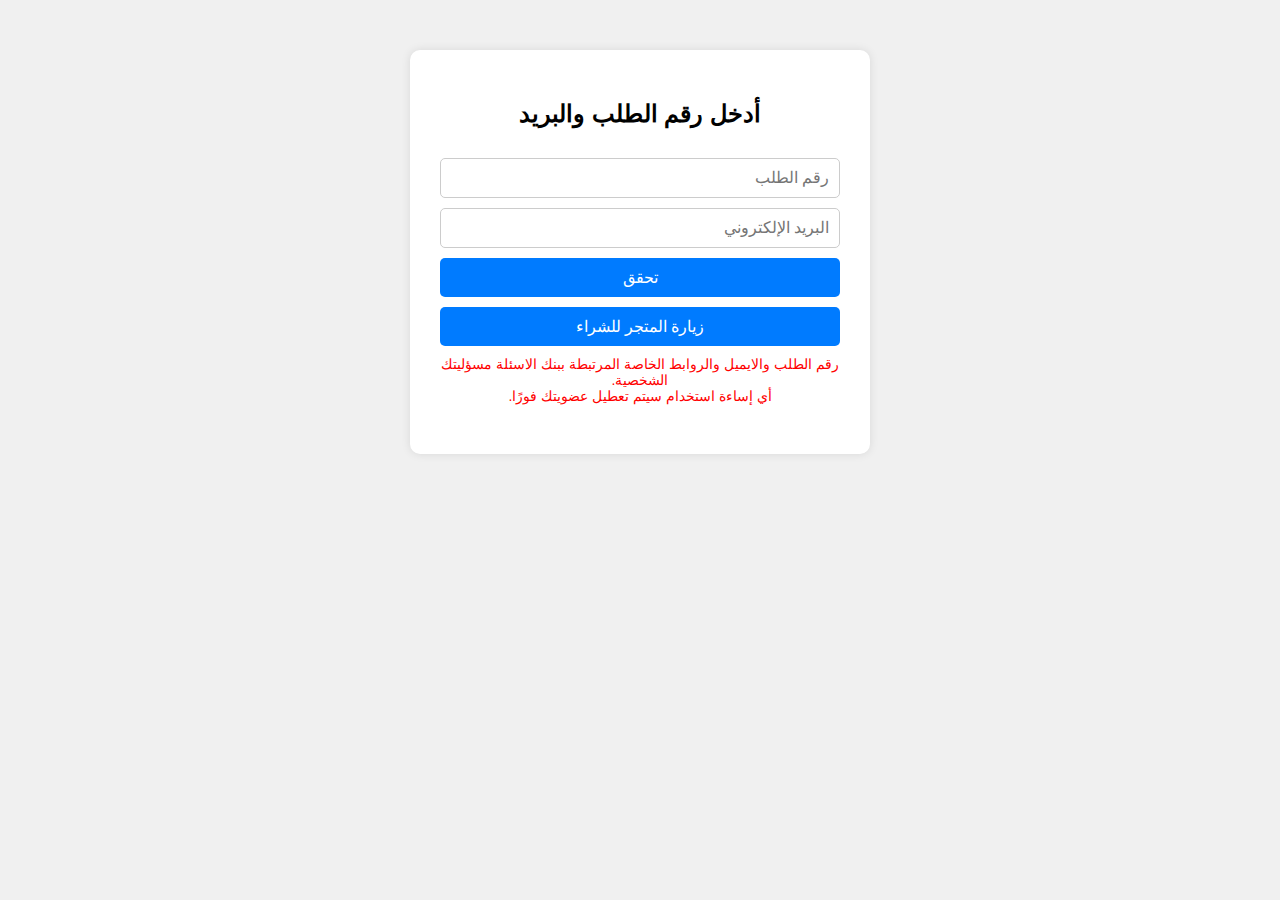
<file: check.html>
<!DOCTYPE html>
<html lang="ar" dir="rtl">
<head>
  <meta charset="UTF-8" />
  <meta name="viewport" content="width=device-width, initial-scale=1.0"/>
  <title>التحقق من الطلب</title>
  <style>
    body {
      font-family: Tahoma, sans-serif;
      background-color: #f0f0f0;
      text-align: center;
      padding: 50px;
      margin: 0;
    }
    .container {
      background-color: white;
      padding: 30px;
      max-width: 400px;
      margin: auto;
      border-radius: 10px;
      box-shadow: 0 0 10px rgba(0,0,0,0.1);
    }
    input, button {
      width: 100%;
      padding: 10px;
      margin-top: 10px;
      border: 1px solid #ccc;
      border-radius: 5px;
      font-size: 16px;
      box-sizing: border-box;
    }
    button {
      background-color: #007bff;
      color: white;
      border: none;
      cursor: pointer;
    }
    button:hover {
      background-color: #0056b3;
    }
    .code-box {
      margin-top: 20px;
      font-size: 18px;
      color: green;
      word-wrap: break-word; /* لاجتناب مشاكل النص الطويل */
    }
    .red-note {
      color: red;
      margin-top: 10px;
      font-size: 14px;
    }
  </style>
</head>

<body>
  <div class="container">
    <h2>أدخل رقم الطلب والبريد</h2>

    <div id="form">
      <input type="text" id="orderId" placeholder="رقم الطلب" />
      <input type="email" id="email" placeholder="البريد الإلكتروني" />
      <button onclick="checkCode()">تحقق</button>

      <!-- زر زيارة المتجر للشراء (سيحاول فتحه عبر كروم أولاً) -->
      <button onclick="goToStore()">
        زيارة المتجر للشراء
      </button>

      <!-- النص المطلوب باللون الأحمر تحت زر زيارة المتجر -->
      <div class="red-note">
        رقم الطلب والايميل والروابط الخاصة المرتبطة ببنك الاسئلة مسؤليتك الشخصية. 
        <br>أي إساءة استخدام سيتم تعطيل عضويتك فورًا.
      </div>
    </div>

    <div id="result" class="code-box"></div>
  </div>

  <script>
    // دالة Netlify لجلب بيانات الطلبات من الشيت
    // (يمكنك تعديل الرابط إن لزم)
    const sheetURL = "/.netlify/functions/sheetdata";

    // حفظ وإعادة تعبئة الحقول من LocalStorage:
    window.addEventListener('DOMContentLoaded', () => {
      const savedOrderId = localStorage.getItem('savedOrderId');
      const savedEmail = localStorage.getItem('savedEmail');
      if (savedOrderId) {
        document.getElementById('orderId').value = savedOrderId;
      }
      if (savedEmail) {
        document.getElementById('email').value = savedEmail;
      }
    });

    async function checkCode(orderIdParam = '', emailParam = '') {
      const orderId = orderIdParam || document.getElementById('orderId').value.trim();
      const email = emailParam || document.getElementById('email').value.trim().toLowerCase();
      const resultBox = document.getElementById('result');

      if (!orderId || !email) {
        resultBox.textContent = 'الرجاء تعبئة البيانات أولاً';
        return;
      }

      // نحفظ آخر مدخلات في LocalStorage
      localStorage.setItem('savedOrderId', orderId);
      localStorage.setItem('savedEmail', email);

      resultBox.textContent = 'جاري التحقق...';

      try {
        // جلب بيانات الطلبات من الدالة
        const response = await fetch(sheetURL);
        if (!response.ok) {
          throw new Error("فشل في الاتصال بالدالة");
        }

        const data = await response.json();
        // ابحث عن سجل يطابق order_id والبريد
        const match = data.find(entry =>
          entry.order_id?.trim() === orderId &&
          entry.email?.trim().toLowerCase() === email
        );

        if (match) {
          // نجاح - نعرض الكود + رابط بنك الأسئلة
          alert("✅ تم العثور على الطلب، سيتم عرض الكود الآن");

          // إخفاء النموذج
          document.getElementById('form').style.display = 'none';

          // عرض النتيجة
          // إخفاء النموذج
          document.getElementById('form').style.display = 'none';

          // توجيه تلقائي إلى الصفحة المحمية
          window.location.href = `/.netlify/functions/protectedPage?code=${encodeURIComponent(match.code)}&email=${encodeURIComponent(match.email)}`;
        } else {
          alert("❌ الطلب غير موجود أو البيانات غير صحيحة");
          resultBox.textContent = '❌ لم يتم العثور على الطلب. تأكد من البيانات.';
        }
      } catch (err) {
        alert("❌ حدث خطأ أثناء الاتصال أو أثناء جلب البيانات");
        resultBox.textContent = 'حدث خطأ أثناء التحقق.';
        console.error(err);
      }
    }

    function goToStore() {
      // رابط المنتج في متجرك
      const storeUrl = "https://myexams.myshopify.com/products/باقة-مادة-واحدة-15ريال";
      // محاولة فتحه عبر مخطط كروم
      const chromeSchemeUrl = "googlechrome://myexams.myshopify.com/products/باقة-مادة-واحدة-15ريال";

      // سيحاول فتحه عبر مخطط كروم
      window.location.href = chromeSchemeUrl;
      // بعد ثانيتين، لو لم يفتح، سيتحوّل إلى الرابط العادي
      setTimeout(() => {
        window.location.href = storeUrl;
      }, 2000);
    }

    // إذا كان هناك قيم بالـ Query Parameters - يتم تعبئتها تلقائيًا
    const params = new URLSearchParams(window.location.search);
    const autoOrderId = params.get('order_id');
    const autoEmail = params.get('email');
    if (autoOrderId && autoEmail) {
      document.getElementById('orderId').value = autoOrderId;
      document.getElementById('email').value = autoEmail;
      checkCode(autoOrderId, autoEmail);
    }
  </script>
</body>
</html>
</file>
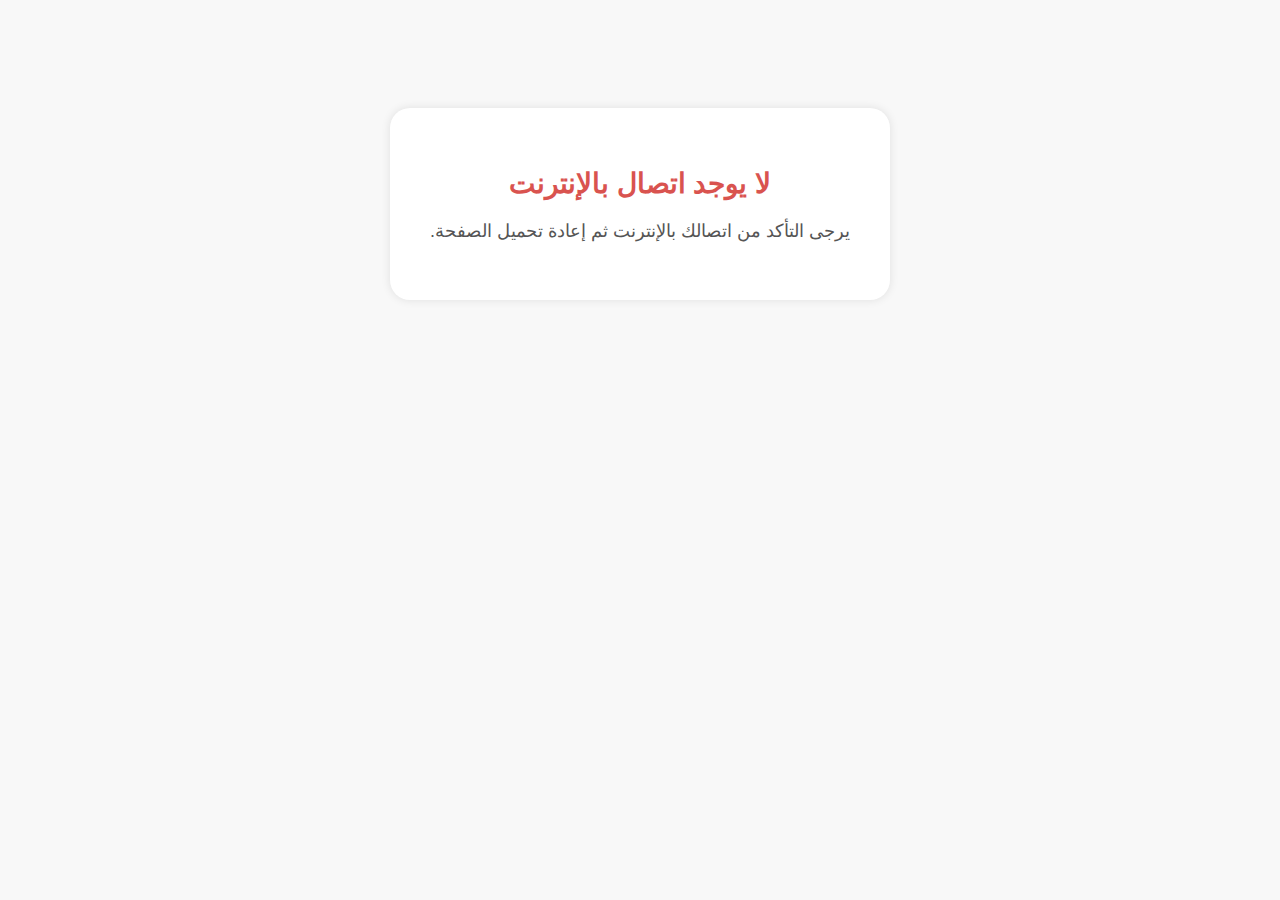
<file: offline.html>
<!DOCTYPE html>
<html lang="ar">
<head>
  <meta charset="UTF-8">
  <title>لا يوجد اتصال</title>
  <style>
    body {
      background-color: #f8f8f8;
      font-family: Arial, sans-serif;
      text-align: center;
      padding: 100px;
      direction: rtl;
    }
    .box {
      background: white;
      padding: 40px;
      border-radius: 20px;
      box-shadow: 0 0 10px rgba(0,0,0,0.1);
      display: inline-block;
    }
    h1 {
      color: #d9534f;
      font-size: 28px;
      margin-bottom: 20px;
    }
    p {
      color: #555;
      font-size: 18px;
    }
  </style>
</head>
<body>
  <div class="box">
    <h1>لا يوجد اتصال بالإنترنت</h1>
    <p>يرجى التأكد من اتصالك بالإنترنت ثم إعادة تحميل الصفحة.</p>
  </div>
</body>
</html>
</file>
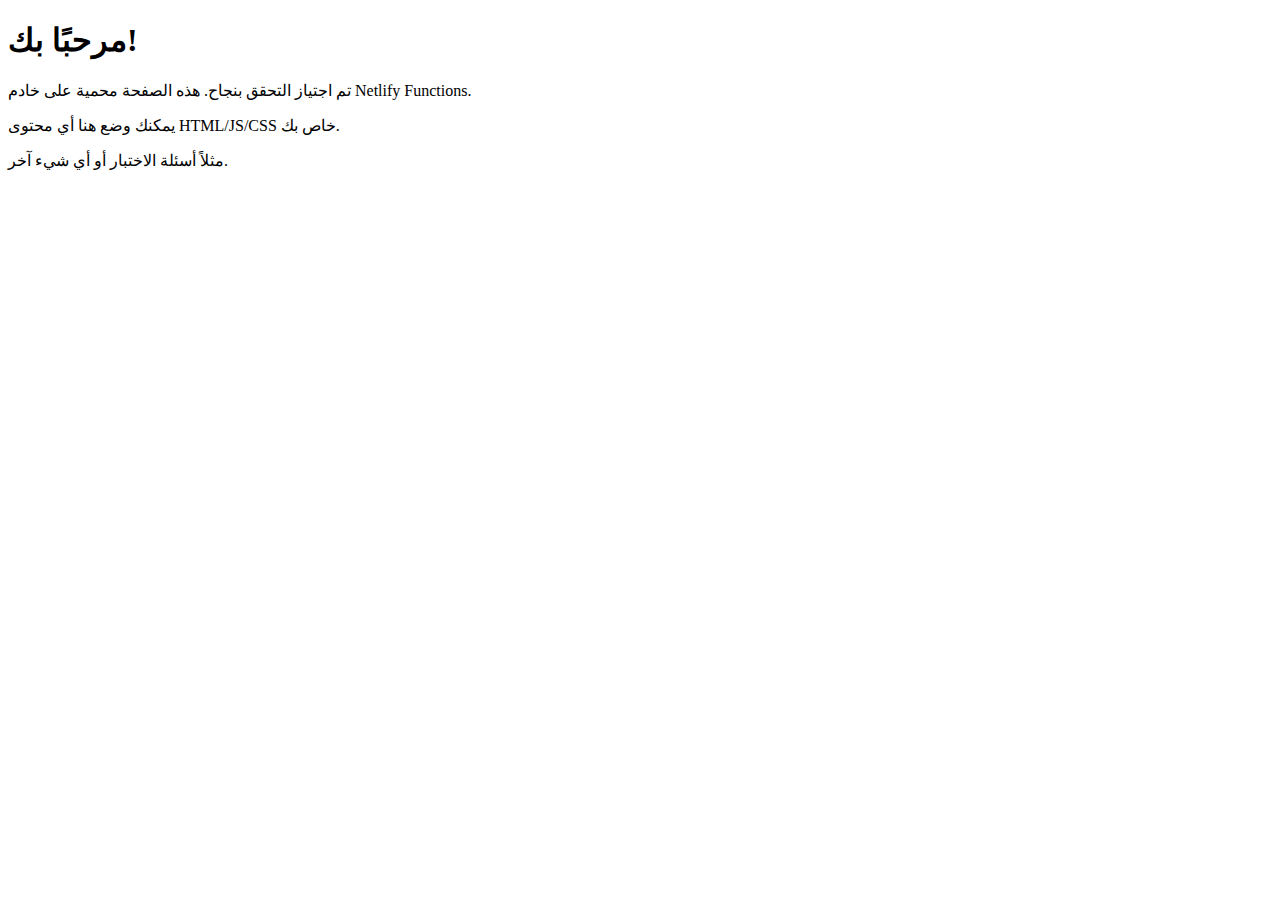
<file: netlify/functions/indexProtected.html>
<!DOCTYPE html>
<html lang="ar">
<head>
  <meta charset="UTF-8" />
  <title>صفحة آمنة - نجح التحقق</title>
</head>
<body>
  <h1>مرحبًا بك!</h1>
  <p>تم اجتياز التحقق بنجاح. هذه الصفحة محمية على خادم Netlify Functions.</p>

  <p>يمكنك وضع هنا أي محتوى HTML/JS/CSS خاص بك.</p>
  <p>مثلاً أسئلة الاختبار أو أي شيء آخر.</p>
</body>
</html>
</file>
